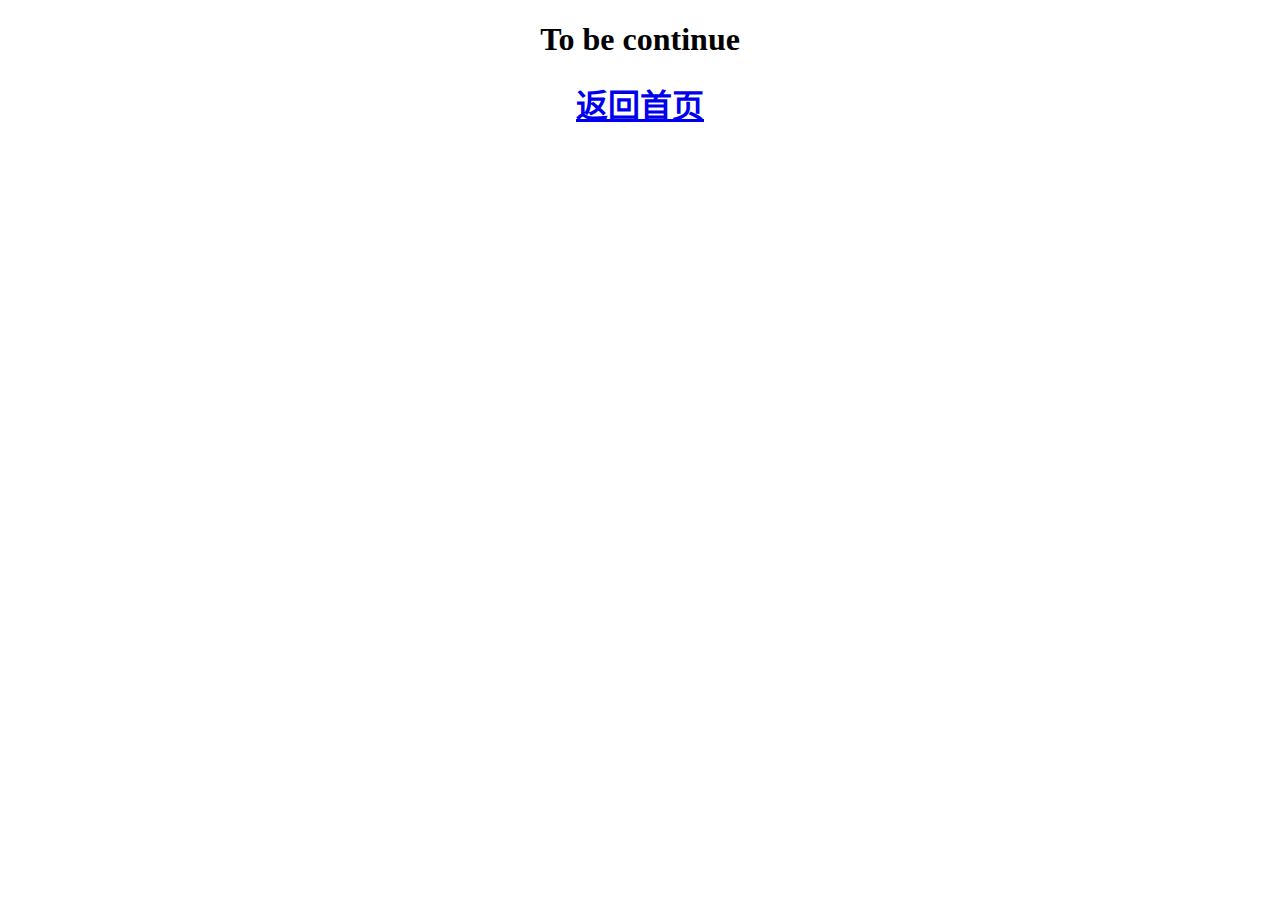
<file: src/main/webapp/code.html>
<!DOCTYPE html>
<html lang="zh-CN">
<head>
    <meta charset="utf-8">
    <meta http-equiv="X-UA-Compatible" content="IE=edge">
    <meta name="viewport" content="width=device-width, initial-scale=1">
    <meta http-equiv="Content-Type" content="text/html; charset=UTF-8">
    <title>To be continue</title>
    <link rel="shortcut icon" href="common/image/icon.png" type="icon" />
    <link rel="icon" href="common/image/icon.png" type="icon" />
</head>
<body>
<h1 align="center">To be continue</h1>
<h1 align="center"><a href="index.html">返回首页</a></h1>
</body>
</html>
</file>
